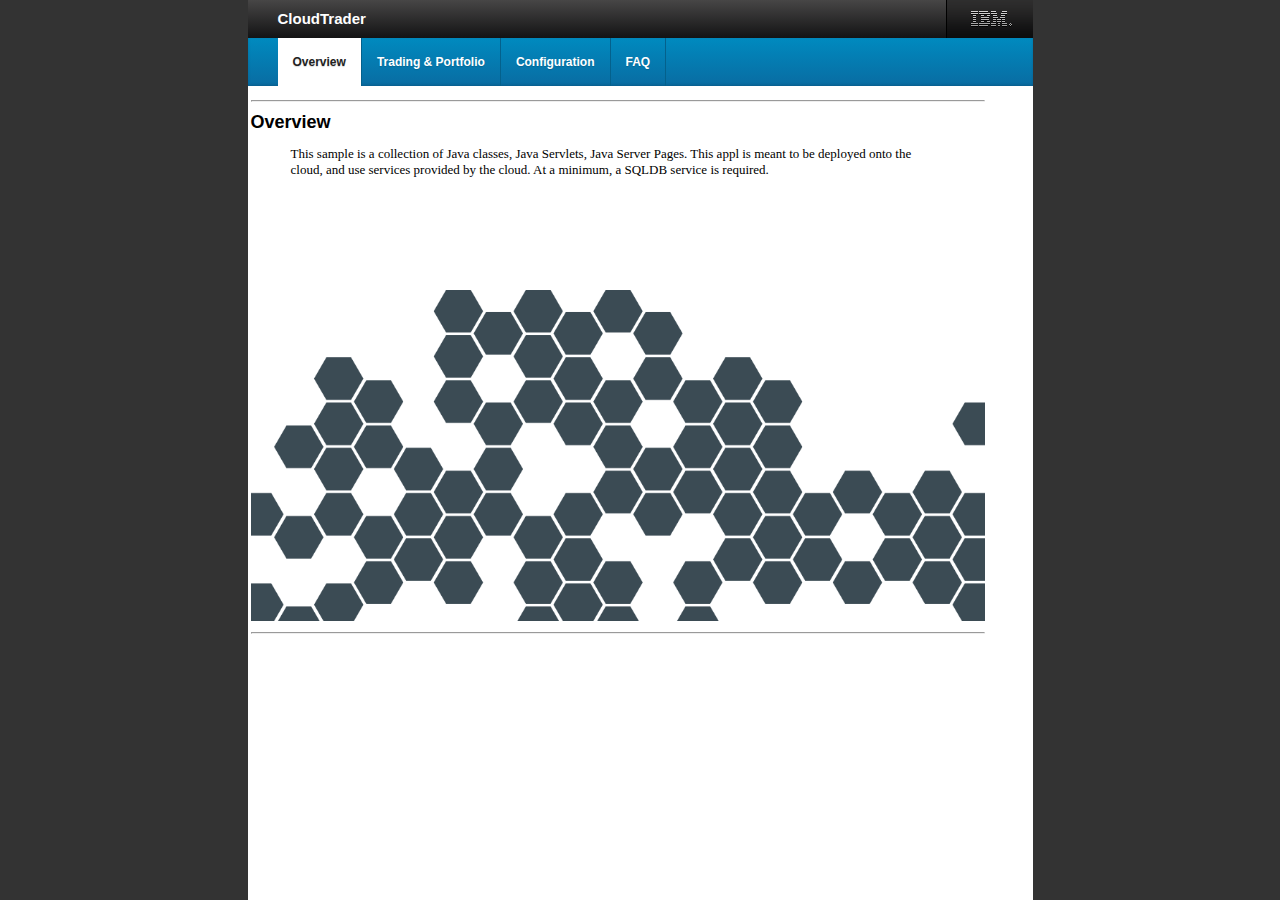
<file: WebContent/index.html>
<!DOCTYPE HTML PUBLIC "-//W3C//DTD HTML 4.0//EN">
<!--
 Licensed to the Apache Software Foundation (ASF) under one or more
  contributor license agreements.  See the NOTICE file distributed with
  this work for additional information regarding copyright ownership.
  The ASF licenses this file to You under the Apache License, Version 2.0
  (the "License"); you may not use this file except in compliance with
  the License.  You may obtain a copy of the License at

      http://www.apache.org/licenses/LICENSE-2.0

  Unless required by applicable law or agreed to in writing, software
  distributed under the License is distributed on an "AS IS" BASIS,
  WITHOUT WARRANTIES OR CONDITIONS OF ANY KIND, either express or implied.
  See the License for the specific language governing permissions and
  limitations under the License.
-->
<HTML>
<HEAD>
<META http-equiv="Content-Style-Type" content="text/css">
<link rel="stylesheet" type="text/css" href="style.css" media="screen" />
<TITLE>CloudTrader</TITLE>
</HEAD>



	<FRAMESET rows="90,*" frameborder="0" framespacing="0" border="0">
		<FRAME src="./header.html" scrolling="NO" name="TradeFrameTop" noresize>
		<FRAME src="./contentHome.html" scrolling="NO" name="TradeMainContent" noresize>

		<NOFRAMES>
		<BODY>
		<P>Need browser which supports frames to see this browser page.</P>
		</BODY>
		</NOFRAMES>
	</FRAMESET>


</HTML>
</file>
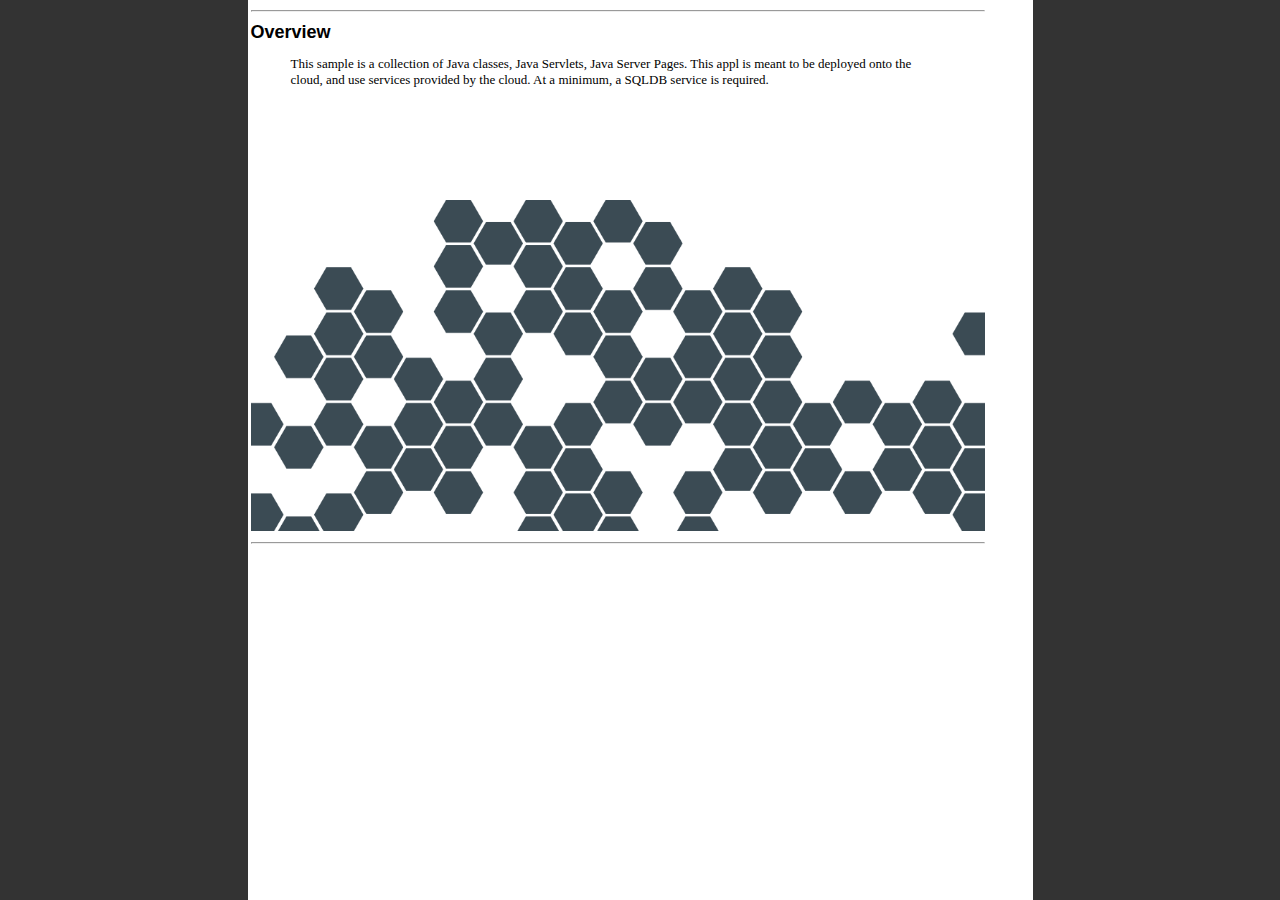
<file: WebContent/contentHome.html>
<!DOCTYPE HTML PUBLIC "-//W3C//DTD HTML 4.0 Transitional//EN">
<!--
 Licensed to the Apache Software Foundation (ASF) under one or more
  contributor license agreements.  See the NOTICE file distributed with
  this work for additional information regarding copyright ownership.
  The ASF licenses this file to You under the Apache License, Version 2.0
  (the "License"); you may not use this file except in compliance with
  the License.  You may obtain a copy of the License at

      http://www.apache.org/licenses/LICENSE-2.0

  Unless required by applicable law or agreed to in writing, software
  distributed under the License is distributed on an "AS IS" BASIS,
  WITHOUT WARRANTIES OR CONDITIONS OF ANY KIND, either express or implied.
  See the License for the specific language governing permissions and
  limitations under the License.
-->
<!-- Sample HTML file -->

<HTML>
<HEAD>
<link rel="stylesheet" type="text/css" href="style.css" media="screen" />

<META http-equiv="Content-Style-Type" content="text/css">
<TITLE>Trade Overview</TITLE>
</HEAD>

<BODY bgcolor="#FFFFFF"  style= "">
<div style=" height:100%; overflow-y: scroll;">
<TABLE width="740" >
	<TR>
		<TD>
		<HR>
		</TD>
	</TR>
	<TR>
		<TD>
		<P align="left"><FONT size="+1"><B>Overview</B></FONT></P>
		<BLOCKQUOTE><FONT face="Times New Roman" size="-1">This
		sample is a collection of Java classes, Java Servlets, Java Server Pages. This appl is meant to be deployed onto the cloud, and use services provided by the cloud. At a minimum, a SQLDB service is required.</FONT></BLOCKQUOTE>
		<P align="center"><IMG src="images/gridx2.png" width="100%"  border="0" alt=""> <BR>
		</TD>
	</TR>
	<TR>
		<TD>
		<HR>
		</TD>
	</TR>
</TABLE>
</div>

</BODY>
</HTML>
</file>
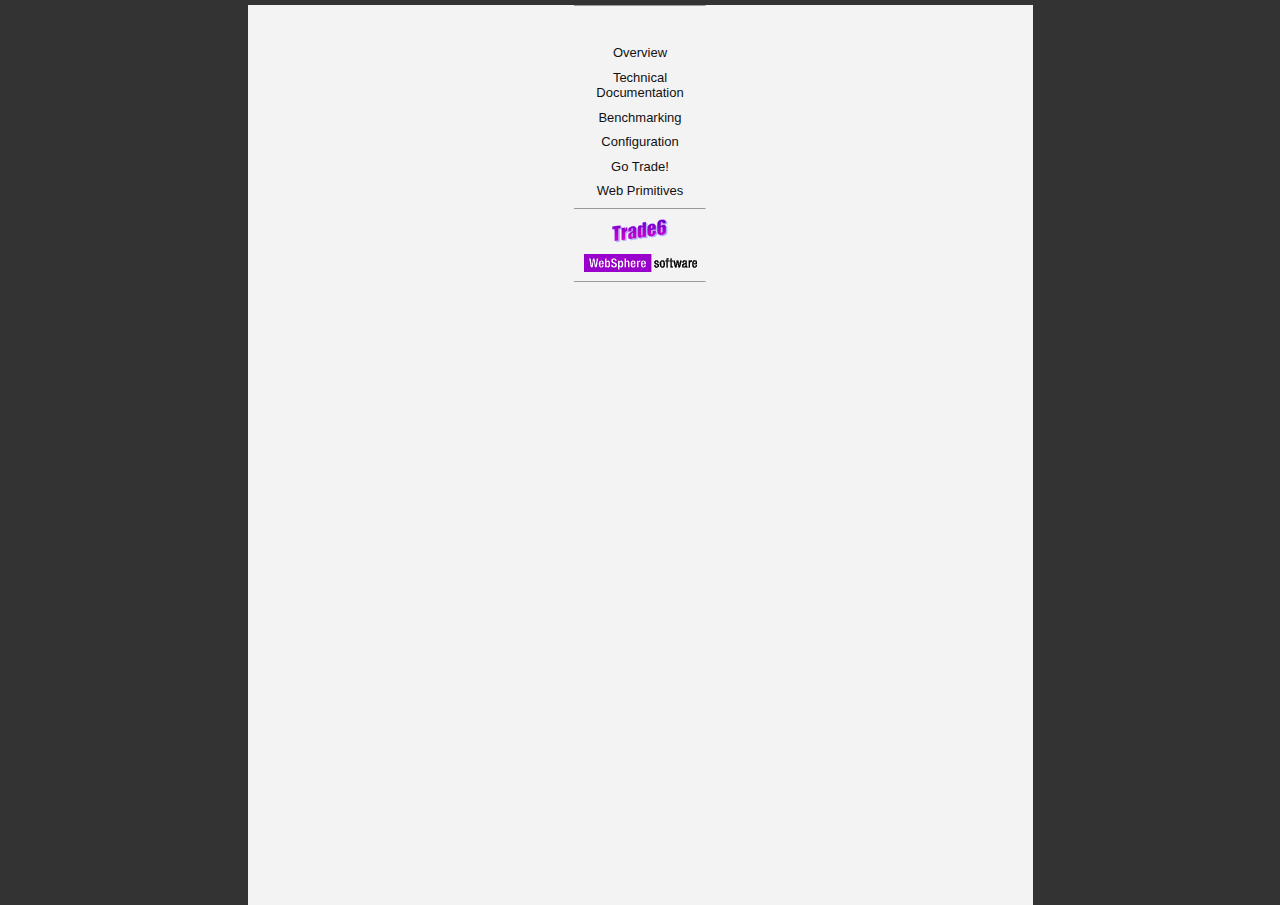
<file: WebContent/leftMenu.html>
<!DOCTYPE HTML PUBLIC "-//W3C//DTD HTML 4.0 Transitional//EN">
<HTML>
<HEAD>
<META name="GENERATOR" content="IBM WebSphere Page Designer V3.5.1 for Windows">
<META http-equiv="Content-Style-Type" content="text/css">
<TITLE>Leftmenu</TITLE>
<BASE target="_self">
<LINK rel="stylesheet" href="style.css" type="text/css" />
</HEAD>
<BODY bgcolor="#f3f3f3" link="#000080" vlink="#000080">
<HR width="130" size="1" align="center">
<P align="center"><FONT size="-1"><A href="contentHome.html" target="TradeFrameMain"><FONT size="2"><BR>
<BR>
Overview</FONT></A></FONT></P>
<P align="center"><FONT size="-1"><A href="docs/documentation.html" target="TradeFrameMain"><FONT size="2">Technical <BR>
Documentation</FONT></A></FONT></P>
<P align="center"><FONT size="-1"><A href="docs/benchmarking.html" target="TradeFrameMain"><FONT size="2">Benchmarking</FONT></A></FONT></P>
<P align="center"><FONT size="2"><A href="configure.jsp" target="TradeFrameMain">Configuration</A></FONT></P>
<P align="center"><FONT size="-1"><A href="app" target="TradeFrameMain"><FONT size="2">Go Trade!</FONT></A></FONT></P>
<P align="center"><FONT size="-1"><A href="web_prmtv.html" target="TradeFrameMain">Web Primitives</A></FONT></P>
<HR width="130" size="1" align="center">
<P align="center"><I><IMG src="images/tradeLogo.gif" border="0" width="56" height="24"><BR>
<BR>
</I><B><IMG src="images/WEBSPHERE_18P_UNIX.GIF" width="113" height="18" border="0"><BR>
</B></P>
<HR width="130" size="1" align="center">
</BODY>
</HTML>
</file>
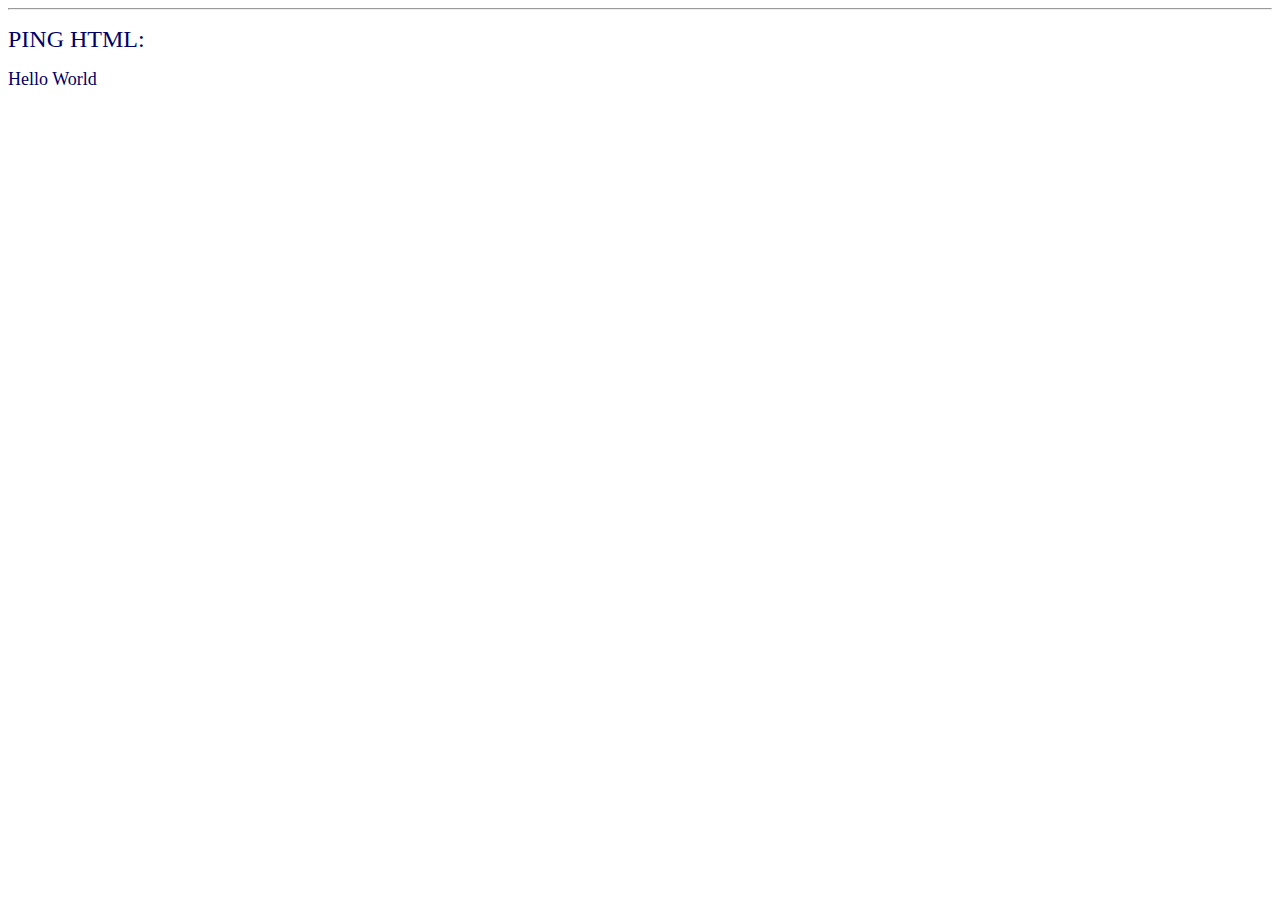
<file: WebContent/PingHtml.html>
<HTML>
<HEAD>
<TITLE>PingHTML.html</TITLE>
</HEAD>
<BODY>
<HR>
<P><FONT size="+2" color="#000066">PING HTML:</FONT></P>
<P><FONT size="+1" color="#000066">Hello World</FONT></P>
</BODY>
</HTML>
</file>
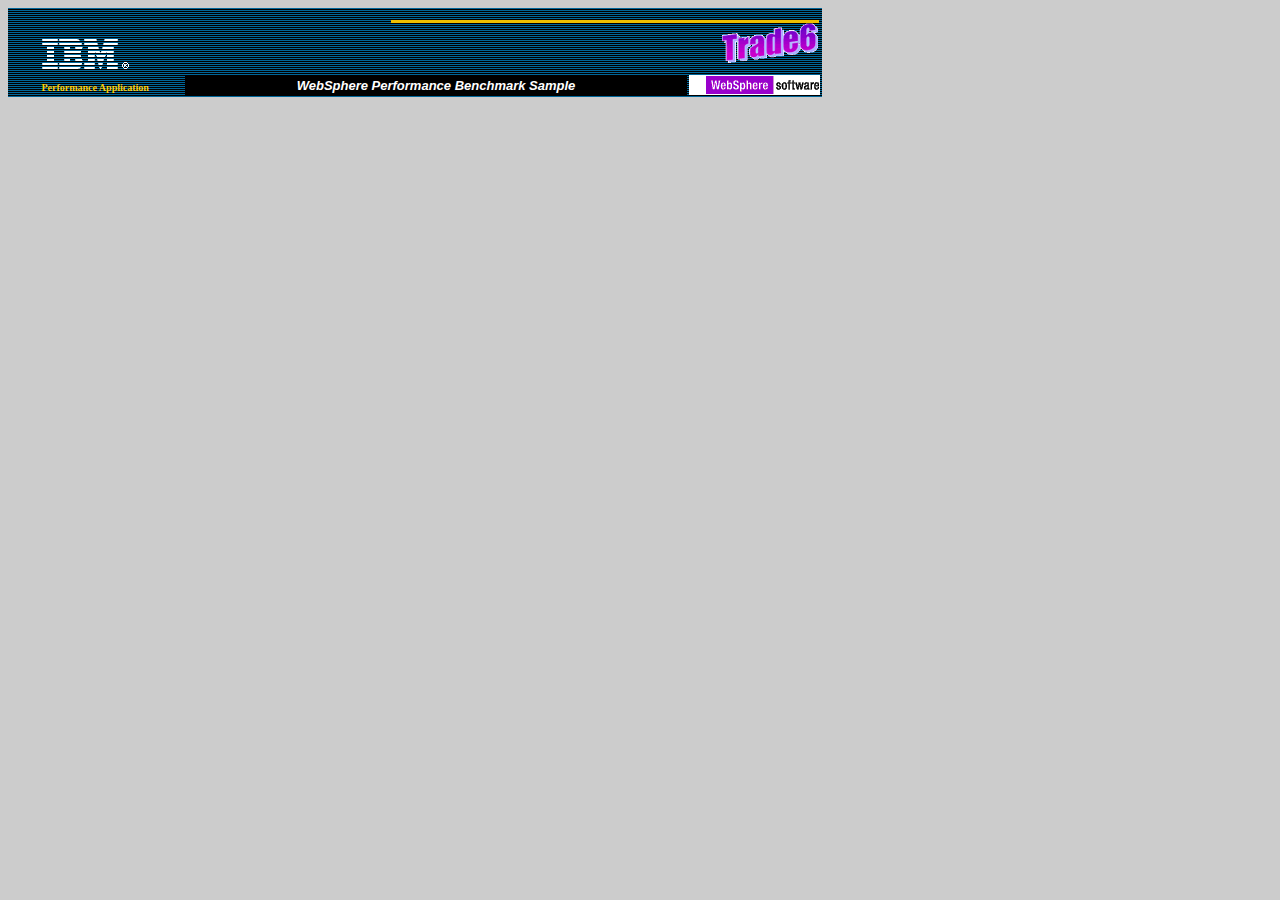
<file: WebContent/topBanner.html>
<!DOCTYPE HTML PUBLIC "-//W3C//DTD HTML 4.0 Transitional//EN">
<html>
<head>
   <meta http-equiv="Content-Type" content="text/html; charset=iso-8859-1">
<META name="GENERATOR" content="IBM WebSphere Page Designer V3.5.1 for Windows">
<META http-equiv="Content-Style-Type" content="text/css">
<BASE target="_self">
<TITLE></TITLE>
</head>
<body bgcolor="#cccccc">
<TABLE width="814" bgcolor="#000000" background="images/IBMBackGround1.gif">
  <TBODY>
    <TR>
            <TD width="130" bgcolor="#000000" background="images/IBMBackGround1.gif" rowspan="2" align="center"><IMG src="images/lanim.gif" width="150" height="47" border="0" vspace="10"><FONT size="-2" color="#FFCC00"><BR>
            &nbsp;<B>Performance Application&nbsp;&nbsp;</B></FONT></TD>
            <TD valign="middle" bgcolor="#0080c0" background="images/IBMBackGround1.gif" colspan="2" align="right" height="63"><IMG src="images/topline.jpg" border="0" height="3" width="428"><BR>
            <IMG src="images/tradeLogo.gif" border="0" width="97" height="41" align="top"></TD>
        </TR>
    <TR>
            <TD align="center" bgcolor="#000000" height="15" width="440"><FONT size="-1"><B><I><FONT face="Arial"><FONT color="#FFFFFF">WebSphere Performance Benchmark Sample</FONT></FONT></I></B></FONT></TD>
            <TD align="right" bgcolor="#ffffff" height="15" width="112"><IMG src="images/WEBSPHERE_18P_UNIX.GIF" width="113" height="18" border="0"></TD>
        </TR>
  </TBODY>
</TABLE>
</body>
</html>
</file>
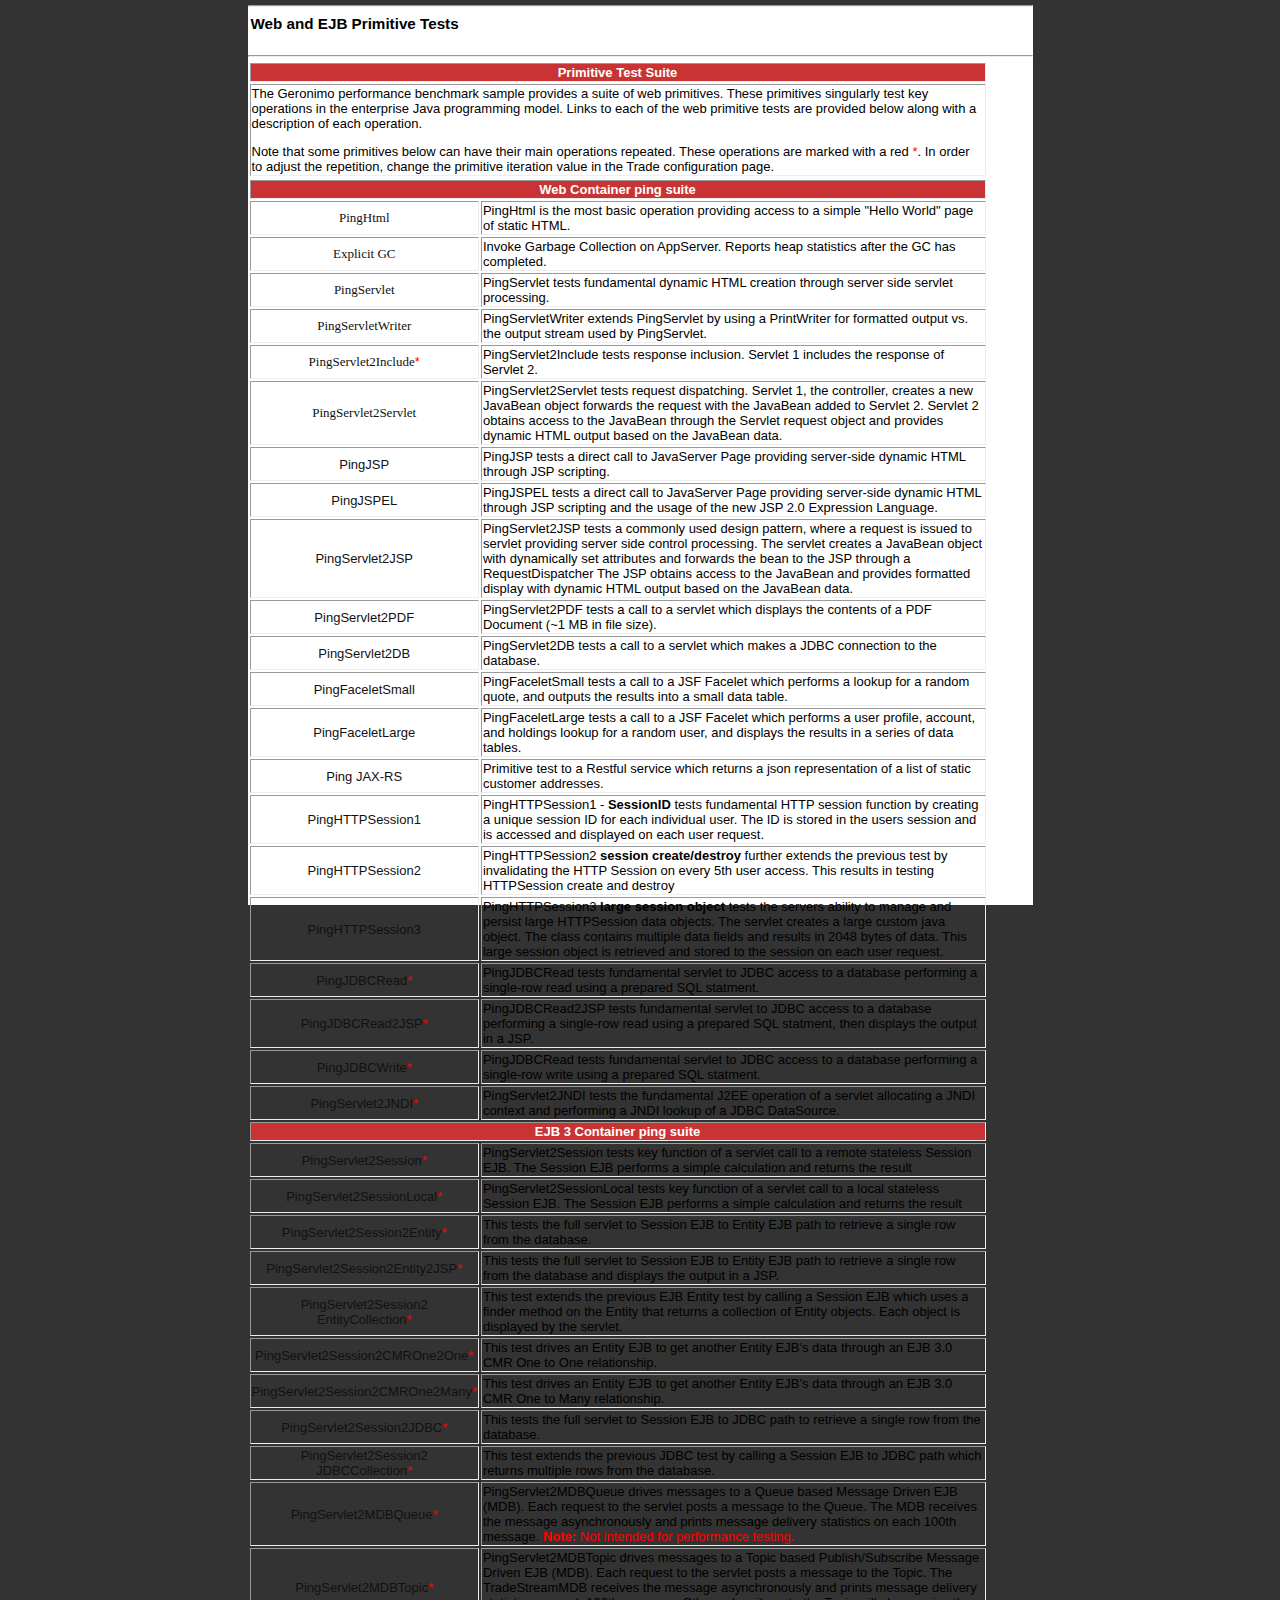
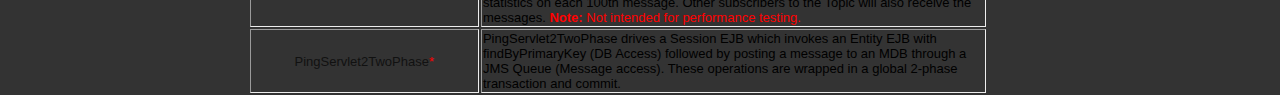
<file: WebContent/web_prmtv.html>
<!DOCTYPE HTML PUBLIC "-//W3C//DTD HTML 4.0 Transitional//EN">
<!--
  Licensed to the Apache Software Foundation (ASF) under one or more
  contributor license agreements.  See the NOTICE file distributed with
  this work for additional information regarding copyright ownership.
  The ASF licenses this file to You under the Apache License, Version 2.0
  (the "License"); you may not use this file except in compliance with
  the License.  You may obtain a copy of the License at

      http://www.apache.org/licenses/LICENSE-2.0

  Unless required by applicable law or agreed to in writing, software
  distributed under the License is distributed on an "AS IS" BASIS,
  WITHOUT WARRANTIES OR CONDITIONS OF ANY KIND, either express or implied.
  See the License for the specific language governing permissions and
  limitations under the License.
-->

<HTML>
<HEAD>
<META http-equiv="Content-Style-Type" content="text/css">
    <link rel="stylesheet" type="text/css" href="style.css" media="screen" />
<TITLE>Web Primitives</TITLE>
</HEAD>

<BODY bgcolor="#FFFFFF" link="#000099" vlink="#000099">
<HR>
<TABLE width="740">
	<TBODY>
		<TR>
			<TD>
			<H3>Web and EJB Primitive Tests</H3>
			</TD>
			<TD align="right"></TD>
		</TR>
	</TBODY>
</TABLE>
<HR>


<TABLE border="1" width="740">
	<TBODY>
		<TR>
			<TD colspan="1" bgcolor="#c93333" align="center"><B><FONT
				color="#FFFFFF">Primitive Test Suite</FONT></B></td>
		</TR>
		<TR>
		    <TD>
			<P>The Geronimo performance benchmark sample provides
			a suite of web primitives. These primitives singularly test key
			operations in the enterprise Java programming model. Links to each of
			the web primitive tests are provided below along with a description
			of each operation.</P>
			<P>Note that some primitives below can have their main operations
			repeated. These operations are marked with a red 
			<FONT COLOR="#FF0000">*</FONT>. In order to adjust the repetition, change
			the primitive iteration value in the Trade configuration page.<FONT></FONT></P>
			</TD>
		</TR>
	</TBODY>
</TABLE>

<TABLE border="1" width="740">
	<TBODY>
		<TR>
			<TD colspan="2" bgcolor="#c93333" align="center"><B><FONT
				color="#FFFFFF">Web Container ping suite</FONT></B></TD>
		</TR>
		<TR>
			<TD align="center"><FONT size="-1"><A href="PingHtml.html"><FONT
				face="Times New Roman">PingHtml</FONT></A></FONT></TD>
			<TD><FONT size="-1">PingHtml is the most basic operation providing
			access to a simple &quot;Hello World&quot; page of static HTML.</FONT></TD>
		</TR>
		<TR>
			<TD align="center"><FONT size="-1"><A href="servlet/ExplicitGC"
				target="_self"><FONT face="Times New Roman">Explicit GC</FONT></A></FONT></TD>
			<TD><FONT size="-1">Invoke Garbage Collection on AppServer. Reports
			heap statistics after the GC has completed.</FONT></TD>
		</TR>
		<TR>
			<TD align="center"><FONT size="-1"><A href="servlet/PingServlet"
				target="_self"><FONT face="Times New Roman">PingServlet</FONT></A></FONT></TD>
			<TD><FONT size="-1">PingServlet tests fundamental dynamic HTML
			creation through server side servlet processing.</FONT></TD>
		</TR>
		<TR>
			<TD align="center"><FONT size="-1"><A
				href="servlet/PingServletWriter" target="_self"><FONT
				face="Times New Roman">PingServletWriter</FONT></A> </FONT></TD>
			<TD><FONT size="-1">PingServletWriter extends PingServlet by using a
			PrintWriter for formatted output vs. the output stream used by
			PingServlet.</FONT></TD>
		</TR>
		<TR>
			<TD align="center"><FONT size="-1"><A
				href="servlet/PingServlet2Include" target="_self"><FONT
				face="Times New Roman">PingServlet2Include</FONT></A></FONT><FONT
				COLOR="#FF0000">*</FONT></TD>
			<TD><FONT size="-1">PingServlet2Include tests response inclusion.
			Servlet 1 includes the response of Servlet 2.</FONT></TD>
		</TR>
		<TR>
			<TD align="center"><FONT size="-1"><A
				href="servlet/PingServlet2Servlet" target="_self"><FONT
				face="Times New Roman">PingServlet2Servlet</FONT></A></FONT></TD>
			<TD><FONT size="-1">PingServlet2Servlet tests request dispatching.
			Servlet 1, the controller, creates a new JavaBean object forwards the
			request with the JavaBean added to Servlet 2. Servlet 2 obtains
			access to the JavaBean through the Servlet request object and
			provides dynamic HTML output based on the JavaBean data.</FONT></TD>
		</TR>
		<TR>
			<TD align="center"><FONT size="-1"><A href="PingJsp.jsp">PingJSP</A></FONT></TD>
			<TD><FONT size="-1">PingJSP tests a direct call to JavaServer Page
			providing server-side dynamic HTML through JSP scripting.</FONT></TD>
		</TR>
		<TR>
			<TD align="center"><FONT size="-1"><A href="PingJspEL.jsp">PingJSPEL</A></FONT></TD>
			<TD><FONT size="-1">PingJSPEL tests a direct call to JavaServer Page
			providing server-side dynamic HTML through JSP scripting and the
			usage of the new JSP 2.0 Expression Language.</FONT></TD>
		</TR>
		<TR>
			<TD align="center"><FONT size="-1"><A href="servlet/PingServlet2Jsp">PingServlet2JSP</A></FONT></TD>
			<TD><FONT size="-1">PingServlet2JSP tests a commonly used design
			pattern, where a request is issued to servlet providing server side
			control processing. The servlet creates a JavaBean object with
			dynamically set attributes and forwards the bean to the JSP through a
			RequestDispatcher The JSP obtains access to the JavaBean and provides
			formatted display with dynamic HTML output based on the JavaBean
			data.</FONT></TD>
		</TR>
		<TR>
			<TD align="center"><FONT size="-1"><A href="servlet/PingServlet2PDF">PingServlet2PDF</A></FONT></TD>
			<TD><FONT size="-1">PingServlet2PDF tests a call to a servlet which
			displays the contents of a PDF Document (~1 MB in file size).</FONT></TD>
		</TR>
		<TR>
			<TD align="center"><FONT size="-1"><A href="servlet/PingServlet2DB">PingServlet2DB</A></FONT></TD>
			<TD><FONT size="-1">PingServlet2DB tests a call to a servlet which
			makes a JDBC connection to the database.</FONT></TD>
		</TR>
		<TR>
			<TD align="center"><FONT size="-1"><A href="PingFaceletSmall.jsf">PingFaceletSmall</A></FONT></TD>
			<TD><FONT size="-1">PingFaceletSmall tests a call to a JSF Facelet which performs a lookup for a 
			random quote, and outputs the results into a small data table.</FONT></TD>
		</TR>
		<TR>
			<TD align="center"><FONT size="-1"><A href="PingFaceletLarge.jsf">PingFaceletLarge</A></FONT></TD>
			<TD><FONT size="-1">PingFaceletLarge tests a call to a JSF Facelet which performs a user profile, account, 
			and holdings lookup for a random user, and displays the results in a series of data tables.</FONT></TD>
		</TR>
		<TR>
			<TD align="center"><FONT size="-1"><A href="/rest/addresses">Ping JAX-RS</A></FONT></TD>
			<TD><FONT size="-1">Primitive test to a Restful service which returns a json representation of
			a list of static customer addresses. </FONT></TD>
		</TR>
		<TR>
			<TD align="center"><FONT size="-1"><A href="servlet/PingSession1">PingHTTPSession1</A></FONT>
			</TD>
			<TD><FONT size="-1">PingHTTPSession1 - <B>SessionID</B> tests
			fundamental HTTP session function by creating a unique session ID for
			each individual user. The ID is stored in the users session and is
			accessed and displayed on each user request.</FONT></TD>
		</TR>
		<TR>
			<TD align="center"><FONT size="-1"><A href="servlet/PingSession2">PingHTTPSession2</A></FONT></TD>
			<TD><FONT size="-1">PingHTTPSession2 <B>session create/destroy </B>further
			extends the previous test by invalidating the HTTP Session on every
			5th user access. This results in testing HTTPSession create and
			destroy</FONT></TD>
		</TR>
		<TR>
			<TD align="center"><A href="servlet/PingSession3"><FONT size="-1">PingHTTPSession3</FONT></A></TD>
			<TD><FONT size="-1">PingHTTPSession3 <B>large session object </B>tests
			the servers ability to manage and persist large HTTPSession data
			objects. The servlet creates a large custom java object. The class
			contains multiple data fields and results in 2048 bytes of data. This
			large session object is retrieved and stored to the session on each
			user request.</FONT></TD>
		</TR>
		<TR>
			<TD align="center"><A href="servlet/PingJDBCRead"><FONT size="-1">PingJDBCRead</FONT></A><FONT
				COLOR="#FF0000">*</FONT></TD>
			<TD><FONT size="-1">PingJDBCRead tests fundamental servlet to JDBC
			access to a database performing a single-row read using a prepared
			SQL statment.</FONT></TD>
		</TR>
		<TR>
			<TD align="center"><A href="servlet/PingJDBCRead2JSP"><FONT size="-1">PingJDBCRead2JSP</FONT></A><FONT
				COLOR="#FF0000">*</FONT></TD>
			<TD><FONT size="-1">PingJDBCRead2JSP tests fundamental servlet to JDBC 
			access to a database performing a single-row read using a prepared
			SQL statment, then displays the output in a JSP.</FONT></TD>
		</TR>
		<TR>
			<TD align="center"><A href="servlet/PingJDBCWrite"><FONT size="-1">PingJDBCWrite</FONT></A><FONT
				COLOR="#FF0000">*</FONT></TD>
			<TD><FONT size="-1">PingJDBCRead tests fundamental servlet to JDBC
			access to a database performing a single-row write using a prepared
			SQL statment.</FONT></TD>
		</TR>
		<TR>
			<TD align="center"><A href="servlet/PingServlet2JNDI"><FONT size="-1">PingServlet2JNDI</FONT></A><FONT
				COLOR="#FF0000">*</FONT></TD>
			<TD><FONT size="-1">PingServlet2JNDI tests the fundamental J2EE
			operation of a servlet allocating a JNDI context and performing a
			JNDI lookup of a JDBC DataSource.</FONT></TD>
		</TR>
		<TR>
			<TD colspan="2" bgcolor="#c93333" align="center"><B><FONT
				color="#FFFFFF">EJB 3 Container ping suite</FONT></B></TD>
		</TR>

		<TR>
			<TD align="center"><A href="ejb3/PingServlet2Session"><FONT
				size="-1">PingServlet2Session</FONT></A><FONT COLOR="#FF0000">*</FONT></TD>
			<TD><FONT size="-1">PingServlet2Session tests key function of a
			servlet call to a remote stateless Session EJB. The Session EJB performs a
			simple calculation and returns the result</FONT></TD>
		</TR>
		<TR>
			<TD align="center"><A href="ejb3/PingServlet2SessionLocal"><FONT
				size="-1">PingServlet2SessionLocal</FONT></A><FONT COLOR="#FF0000">*</FONT></TD>
			<TD><FONT size="-1">PingServlet2SessionLocal tests key function of a
			servlet call to a local stateless Session EJB. The Session EJB performs a
			simple calculation and returns the result</FONT></TD>
		</TR>
		<!--<TR>
			<TD align="center"><A href="ejb3/PingServlet2Entity"><FONT
				size="-1">PingServlet2Entity</FONT></A><FONT COLOR="#FF0000">*</FONT><BR></TD>
			<TD><FONT size="-1">PingServlet2Entity tests key function of a
			servlet call to an EJB 3.0 Container Managed Entity. In this test the
			EJB entity represents a single row in the database table.</FONT></TD>
		</TR>-->
		<TR>
			<TD align="center"><A href="ejb3/PingServlet2Session2Entity"><FONT
				size="-1">PingServlet2Session2Entity</FONT></A><FONT COLOR="#FF0000">*</FONT></TD>
			<TD><FONT size="-1">This tests the full servlet to Session EJB to
			Entity EJB path to retrieve a single row from the database.</FONT></TD>
		</TR>
		<TR>
			<TD align="center"><A href="ejb3/PingServlet2Session2Entity2JSP"><FONT
				size="-1">PingServlet2Session2Entity2JSP</FONT></A><FONT COLOR="#FF0000">*</FONT></TD>
			<TD><FONT size="-1">This tests the full servlet to Session EJB to
			Entity EJB path to retrieve a single row from the database and
			displays the output in a JSP.</FONT></TD>
		</TR>
		<TR>
			<TD align="center"><A
				href="ejb3/PingServlet2Session2EntityCollection"><FONT size="-1">PingServlet2Session2<BR>
			EntityCollection</FONT></A><FONT COLOR="#FF0000">*</FONT></TD>
			<TD><FONT size="-1">This test extends the previous EJB Entity test by
			calling a Session EJB which uses a finder method on the Entity that
			returns a collection of Entity objects. Each object is displayed by
			the servlet.</FONT></TD>
		</TR>
		<TR>
			<TD align="center"><A href="ejb3/PingServlet2Session2CMROne2One"><FONT
				size="-1">PingServlet2Session2CMROne2One</FONT></A><FONT
				COLOR="#FF0000">*</FONT></TD>
			<TD><FONT size="-1">This test drives an Entity EJB to get another
			Entity EJB's data through an EJB 3.0 CMR One to One relationship.</FONT></TD>
		</TR>
		<TR>
			<TD align="center"><A href="ejb3/PingServlet2Session2CMROne2Many"><FONT
				size="-1">PingServlet2Session2CMROne2Many</FONT></A><FONT
				COLOR="#FF0000">*</FONT></TD>
			<TD><FONT size="-1">This test drives an Entity EJB to get another
			Entity EJB's data through an EJB 3.0 CMR One to Many relationship.</FONT></TD>
		</TR>
		<TR>
			<TD align="center"><A href="ejb3/PingServlet2Session2JDBC"><FONT
				size="-1">PingServlet2Session2JDBC</FONT></A><FONT COLOR="#FF0000">*</FONT></TD>
			<TD><FONT size="-1">This tests the full servlet to Session EJB to
			JDBC path to retrieve a single row from the database.</FONT></TD>
		</TR>
		<TR>
			<TD align="center"><A
				href="ejb3/PingServlet2Session2JDBCCollection"><FONT size="-1">PingServlet2Session2<BR>
			JDBCCollection</FONT></A><FONT COLOR="#FF0000">*</FONT></TD>
			<TD><FONT size="-1">This test extends the previous JDBC test by
			calling a Session EJB to JDBC path which returns multiple rows
			from the database.</FONT></TD>
		</TR>
		<TR>
			<TD align="center"><A href="ejb3/PingServlet2MDBQueue"><FONT
				size="-1">PingServlet2MDBQueue</FONT></A><FONT COLOR="#FF0000">*</FONT></TD>
			<TD><FONT size="-1">PingServlet2MDBQueue drives messages to a Queue
			based Message Driven EJB (MDB). Each request to the servlet posts a
			message to the Queue. The MDB receives the message asynchronously and
			prints message delivery statistics on each 100th message. <FONT color="red">
			<B>Note:</B> Not intended for performance testing.</FONT></FONT></TD>
		</TR>
		<TR>
			<TD align="center"><A href="ejb3/PingServlet2MDBTopic"><FONT
				size="-1">PingServlet2MDBTopic</FONT></A><FONT COLOR="#FF0000">*</FONT></TD>
			<TD><FONT size="-1">PingServlet2MDBTopic drives messages to a Topic
			based Publish/Subscribe Message Driven EJB (MDB). Each request to the
			servlet posts a message to the Topic. The TradeStreamMDB receives the
			message asynchronously and prints message delivery statistics on each
			100th message. Other subscribers to the Topic will also receive the
			messages. <FONT color="red"><B>Note:</B> Not intended for performance 
			testing.</FONT></FONT></TD>
		</TR>
		<TR>
			<TD align="center"><A href="ejb3/PingServlet2TwoPhase"><FONT
				size="-1">PingServlet2TwoPhase</FONT></A><FONT COLOR="#FF0000">*</FONT></TD>
			<TD><FONT size="-1">PingServlet2TwoPhase drives a Session EJB which
			invokes an Entity EJB with findByPrimaryKey (DB Access) followed by
			posting a message to an MDB through a JMS Queue (Message access).
			These operations are wrapped in a global 2-phase transaction and
			commit.</FONT></TD>
		</TR>
	</TBODY>
</TABLE>
</BODY>
</HTML>
</file>
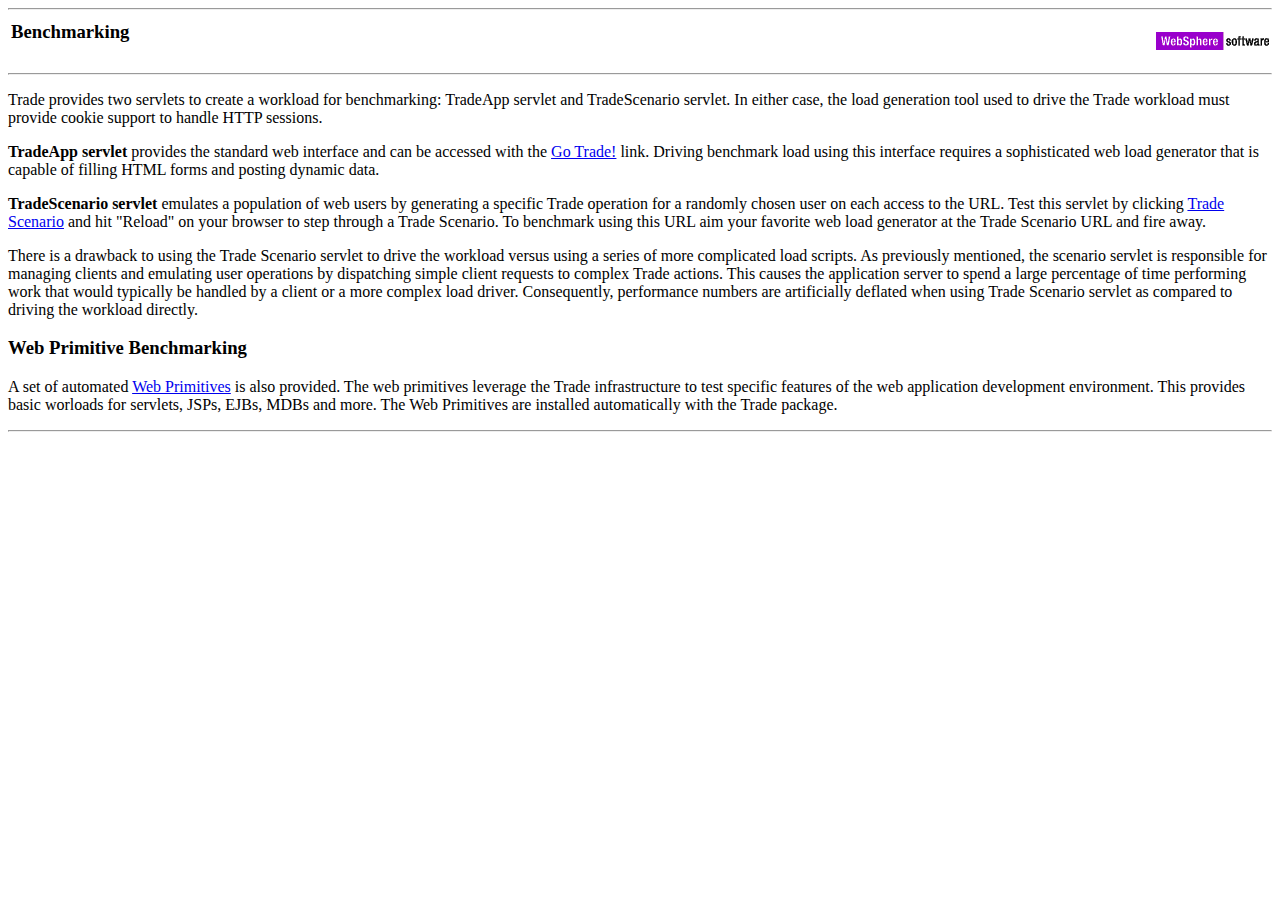
<file: WebContent/docs/benchmarking.html>
<!DOCTYPE HTML PUBLIC "-//W3C//DTD HTML 4.0 Transitional//EN"><!-- Sample HTML file -->

<HTML>
<HEAD>
<META name="GENERATOR" content="IBM WebSphere Page Designer V3.5.1 for Windows">
<META http-equiv="Content-Style-Type" content="text/css">
<TITLE>Benchmarking Details</TITLE>
</HEAD>

<BODY BGCOLOR="#FFFFFF">
<HR>
<TABLE width="100%">
  <TBODY>
    <TR>
      <TD>
      <H3><FONT face="Times New Roman">Benchmarking</FONT></H3>
      </TD>
      <TD align="right"><IMG src="../images/WEBSPHERE_18P_UNIX.GIF" width="113" height="18" border="0"></TD>
    </TR>
  </TBODY>
</TABLE>
<HR>
<P>Trade  provides two servlets to create a workload for benchmarking: TradeApp servlet and TradeScenario servlet. 
In either case, the load generation tool used to drive the Trade workload must provide cookie support to handle
HTTP sessions.</P>
<P><B>TradeApp servlet</B> provides the standard web interface and
can be accessed with the <A href="/trade/welcome.jsp">Go Trade!</A> link. Driving benchmark load using this
interface requires a sophisticated web load
generator that is capable of filling HTML
forms and posting dynamic data.</P>
<P><B>TradeScenario servlet</B> emulates a population of web users by generating
a specific Trade operation for a randomly
chosen user on each access to the URL. Test
this servlet by clicking <A href="/trade/scenario">Trade Scenario</A> and hit &quot;Reload&quot; on your browser to step through a Trade Scenario.
To benchmark using this URL aim your favorite web load generator at the
Trade Scenario URL and fire away.</P>
<P>There is a drawback to using the Trade Scenario
servlet to drive the workload versus using a series of more complicated
load scripts. As previously mentioned, the scenario
servlet is responsible for managing clients and emulating user
operations by dispatching simple client requests to complex Trade
actions. This causes the application server to spend a large percentage 
of time performing work that would typically be handled by a client or 
a more complex load driver. Consequently, performance numbers are 
artificially deflated when using Trade Scenario servlet as compared to 
driving the  workload directly.</P>


<H3><FONT face="Times New Roman">Web Primitive Benchmarking</FONT></H3>
<P>A set of automated <A href="/trade/web_prmtv.html">Web Primitives</A> is also provided. The web primitives leverage the Trade infrastructure to test specific features of the web application development environment. This provides basic worloads for servlets, JSPs, EJBs, MDBs and more. The Web Primitives are installed automatically with the Trade package. <BR>
</P>
<HR>
</BODY>
</HTML>
</file>
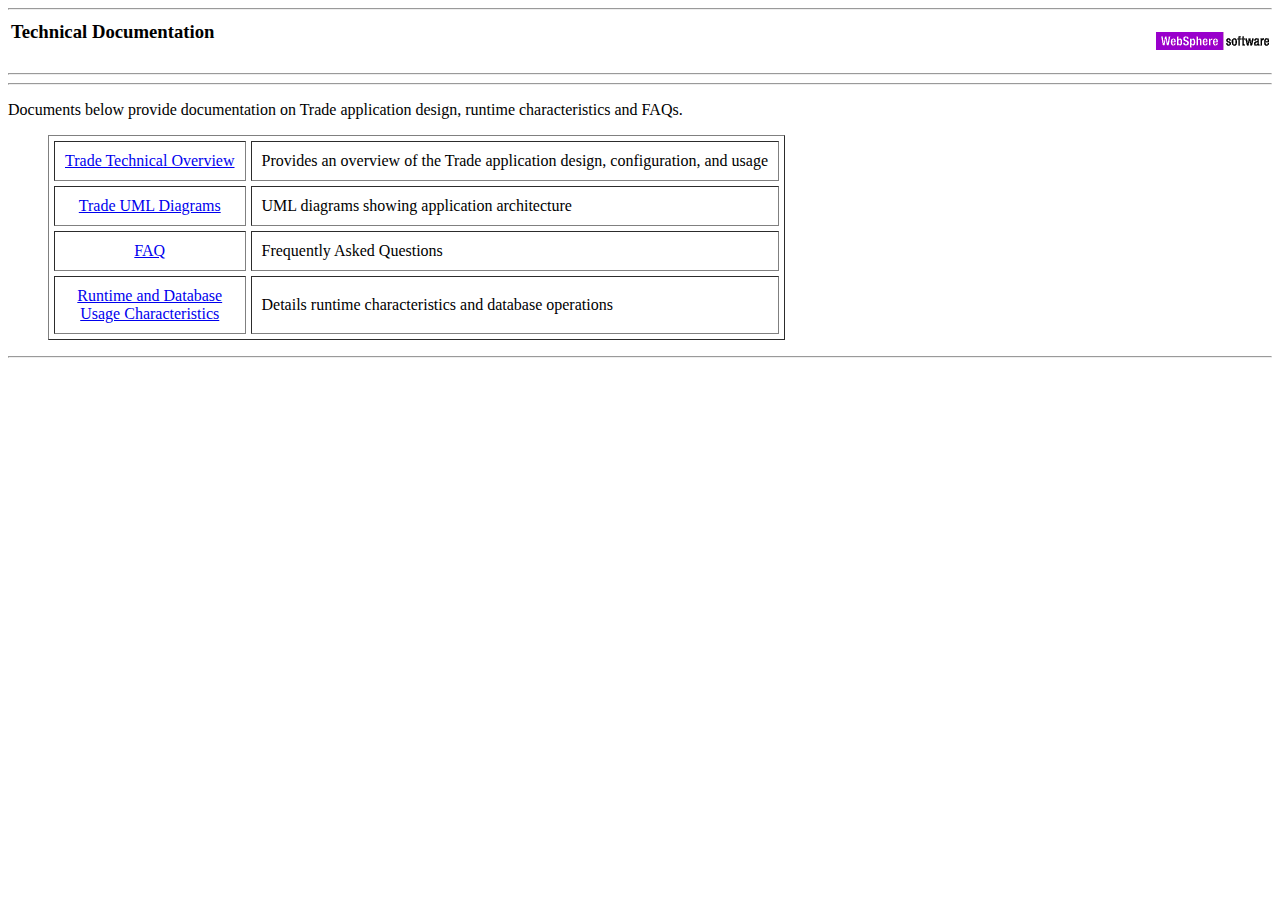
<file: WebContent/docs/documentation.html>
<!DOCTYPE HTML PUBLIC "-//W3C//DTD HTML 4.0 Transitional//EN"><!-- Sample HTML file -->

<HTML>
<HEAD>

<META name="GENERATOR" content="IBM WebSphere Page Designer V3.5.1 for Windows">
<META http-equiv="Content-Style-Type" content="text/css"><TITLE>Technical Documentation</TITLE>
</HEAD>

<BODY BGCOLOR="#FFFFFF">
<HR>
<TABLE width="100%">
  <TBODY>
    <TR>
      <TD>
      <H3><FONT face="Times New Roman">Technical Documentation</FONT></H3>
      </TD>
      <TD align="right"><IMG border="0" src="../images/WEBSPHERE_18P_UNIX.GIF"></TD>
    </TR>
  </TBODY>
</TABLE>
<HR>
<HR>
<P>Documents below provide documentation on Trade application design, runtime
characteristics and FAQs.</P>
<BLOCKQUOTE>
<TABLE border="1" cellpadding="10" cellspacing="5">
  <TBODY>
    <TR>
      <TD align="center"><A href="tradeTech.pdf">Trade Technical Overview</A></TD>
      <TD><FONT face="Times New Roman">Provides an overview of the Trade application design, configuration, and usage</FONT></TD>
    </TR>
    <TR>
      <TD align="center"><A href="tradeUML.pdf">Trade UML Diagrams</A></TD>
      <TD><FONT face="Times New Roman">UML diagrams showing application architecture</FONT></TD>
    </TR>
    <TR>
      <TD align="center"><A href="tradeFAQ.html">FAQ</A></TD>
      <TD>Frequently Asked Questions</TD>
    </TR>
    <TR>
      <TD align="center"><A href="rtCharacterisitics.html">Runtime and Database <BR>
      Usage Characteristics</A></TD>
      <TD>Details runtime characteristics and database operations</TD>
    </TR>
    
  </TBODY>
</TABLE>
</BLOCKQUOTE>
<HR>
</BODY>
</HTML>
</file>
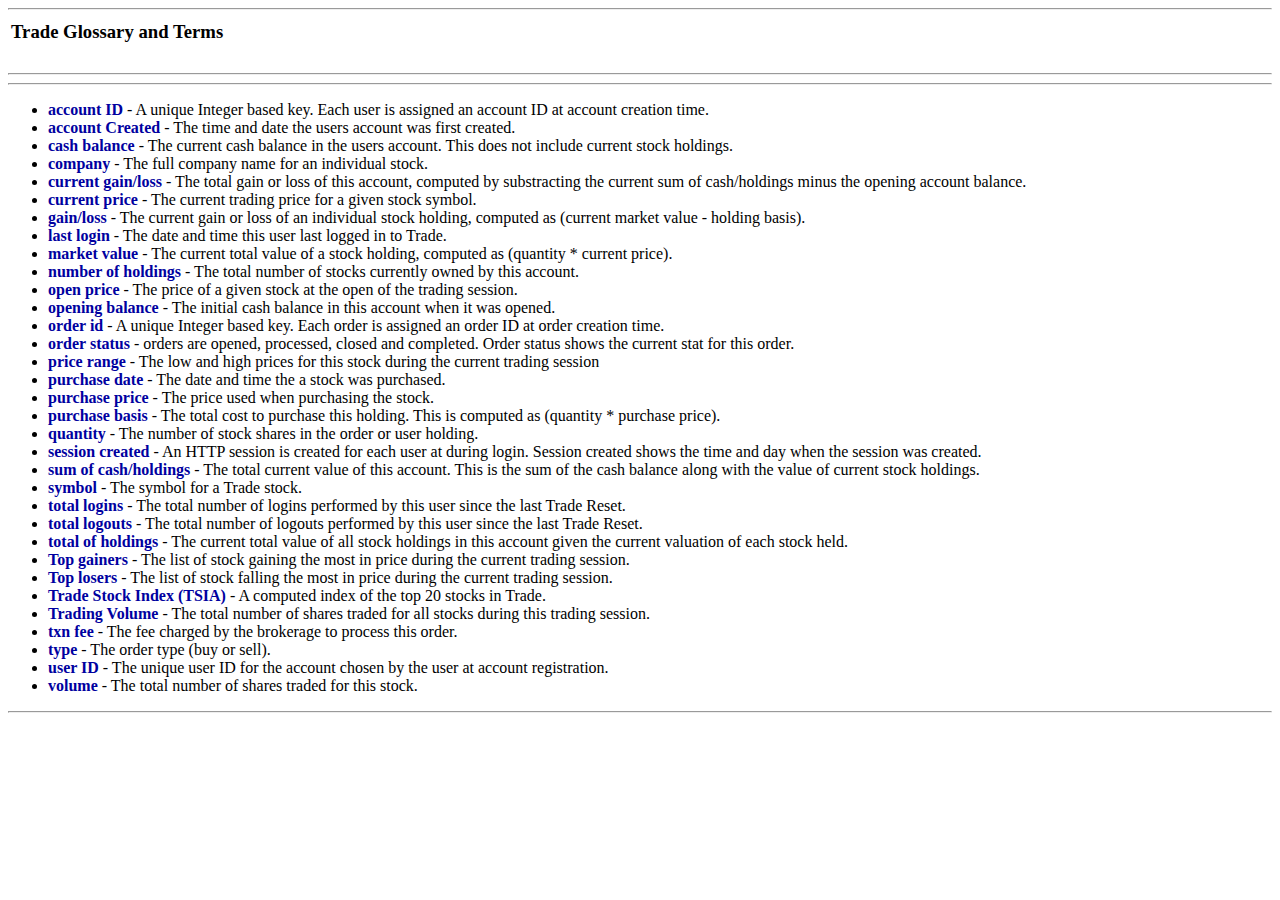
<file: WebContent/docs/glossary.html>
<!DOCTYPE HTML PUBLIC "-//W3C//DTD HTML 4.0 Transitional//EN"><!-- Sample HTML file -->

<HTML>
<HEAD>

<META name="GENERATOR" content="IBM WebSphere Page Designer V3.5.1 for Windows">
<META http-equiv="Content-Style-Type" content="text/css"><TITLE>Technical Documentation</TITLE>
</HEAD>

<BODY BGCOLOR="#FFFFFF">
<HR>
<TABLE width="100%">
  <TBODY>
    <TR>
      <TD>
      <H3><FONT face="Times New Roman">Trade Glossary and Terms</FONT></H3>
      </TD>
      <TD align="right"></TD>
    </TR>
  </TBODY>
</TABLE>
<HR>
<HR>
<UL>
	<LI><B><FONT color="#0000a0">account ID</FONT></B> - A unique Integer based key. Each user is assigned an account ID at account creation time.<BR></LI>
	<LI><B><FONT color="#0000a0">account Created</FONT></B> - The time and date the users account was first created.<BR></LI>
	<LI><B><FONT color="#0000a0">cash balance</FONT></B> - The current cash balance in the users account. This does not include current stock holdings.<BR></LI>
	<LI><B><FONT color="#0000a0">company</FONT></B> - The full company name for an individual stock.<BR>
	</LI>
	<LI><B><FONT color="#0000a0">current gain/loss</FONT></B> - The total gain or loss of this account, computed by substracting the current sum of cash/holdings minus the opening account balance.<BR></LI>
	<LI><B><FONT color="#0000a0">current price</FONT></B> - The current trading price for a given stock symbol.<BR>
	</LI>
	
	<LI><B><FONT color="#0000a0">gain/loss</FONT></B> - The current gain or loss of an individual stock holding, computed as (current market value - holding basis).<BR>
	</LI>
	<LI><B><FONT color="#0000a0">last login</FONT></B> - The date and time this user last logged in to Trade.<BR></LI>
	<LI><B><FONT color="#0000a0">market value</FONT></B> - The current total value of a stock holding, computed as (quantity * current price).<BR>
	</LI>
	
	
	<LI><B><FONT color="#0000a0">number of holdings</FONT></B> - The total number of stocks currently owned by this account.<BR></LI>
	<LI><B><FONT color="#0000a0">open price</FONT></B> - The price of a given stock at the open of the trading session.<BR>
	</LI>
	<LI><B><FONT color="#0000a0">opening balance</FONT></B> - The initial cash balance in this account when it was opened.<BR></LI>
	<LI><B><FONT color="#0000a0">order id</FONT></B> - A unique Integer based key. Each order is assigned an order ID at order creation time.<BR></LI>
	<LI><B><FONT color="#0000a0">order status</FONT></B> - orders are opened, processed, closed and completed. Order status shows the current stat for this order.<BR></LI>
	<LI><B><FONT color="#0000a0">price range</FONT></B> - The low and high prices for this stock during the current trading session<BR>
	</LI>
	<LI><B><FONT color="#0000a0">purchase date</FONT></B> - The date and time the a stock was purchased.<BR></LI>
	<LI><B><FONT color="#0000a0">purchase price</FONT></B> - The price used when purchasing the stock.<BR></LI>
	<LI><B><FONT color="#0000a0">purchase basis</FONT></B> - The total cost to purchase this holding. This is computed as (quantity * purchase price).<BR>
	</LI>
	
	<LI><B><FONT color="#0000a0">quantity</FONT></B> - The number of stock shares in the order or user holding.<BR>
	</LI>
	
	<LI><B><FONT color="#0000a0">session created</FONT></B> - An HTTP session is created for each user at during login. Session created shows the time and day when the session was created.<BR></LI>
	<LI><B><FONT color="#0000a0">sum of cash/holdings</FONT></B> - The total current value of this account. This is the sum of the cash balance along with the value of current stock holdings.<BR></LI>
	<LI><B><FONT color="#0000a0">symbol</FONT></B> - The symbol for a Trade stock.<BR>
	</LI>
	<LI><B><FONT color="#0000a0">total logins</FONT></B> - The total number of logins performed by this user since the last Trade Reset.<BR></LI>
	<LI><B><FONT color="#0000a0">total logouts</FONT></B> - The total number of logouts performed by this user since the last Trade Reset.<BR>
	</LI>
	
	<LI><B><FONT color="#0000a0">total of holdings</FONT></B> - The current total value of all stock holdings in this account given the current valuation of each stock held.<BR></LI>
	<LI><B><FONT color="#0000a0">Top gainers</FONT></B> - The list of stock gaining the most in price during the current trading session.<BR></LI>
	<LI><B><FONT color="#0000a0">Top losers</FONT></B> - The list of stock falling the most in price during the current trading session.<BR>
	</LI>
	<LI><B><FONT color="#0000a0">Trade Stock Index (TSIA)</FONT></B> - A computed index of the top 20 stocks in Trade. <BR></LI>
	<LI><B><FONT color="#0000a0">Trading Volume</FONT></B> - The total number of shares traded for all stocks during this trading session.<BR>
	</LI>
	<LI><B><FONT color="#0000a0">txn fee</FONT></B> - The fee charged by the brokerage to process this order.<BR></LI>
	<LI><B><FONT color="#0000a0">type</FONT></B> - The order type (buy or sell).<BR>
	</LI>
	
	<LI><B><FONT color="#0000a0">user ID</FONT></B> - The unique user ID for the account chosen by the user at account registration.<BR></LI>
	<LI><B><FONT color="#0000a0">volume</FONT></B> - The total number of shares traded for this stock.</LI>
	
</UL>

<HR>
</BODY>
</HTML>
</file>
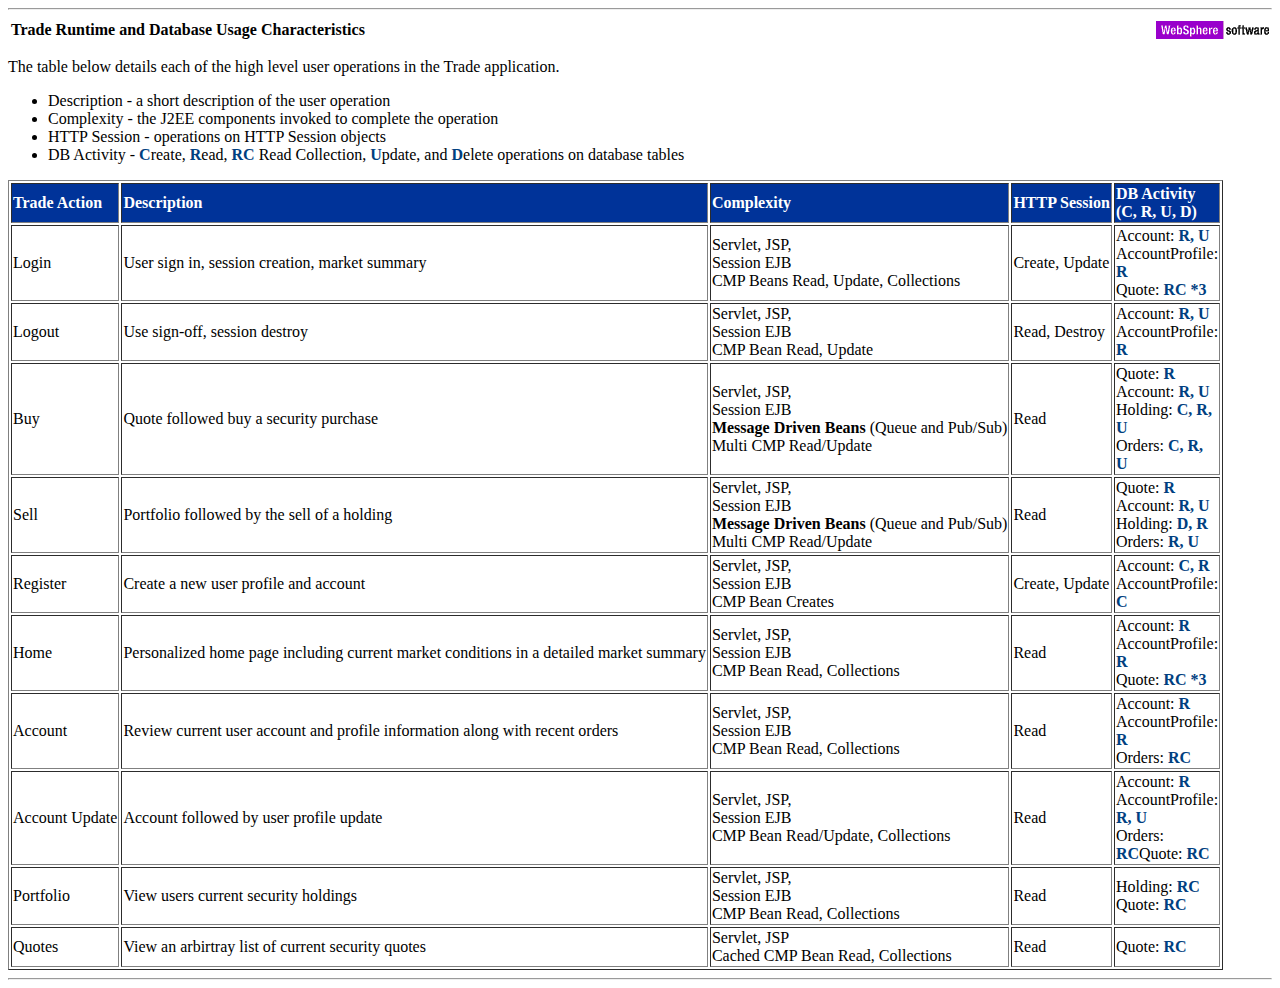
<file: WebContent/docs/rtCharacterisitics.html>
<!DOCTYPE HTML PUBLIC "-//W3C//DTD HTML 4.0 Transitional//EN"><!-- Sample HTML file -->

<HTML>
<HEAD>

<META name="GENERATOR" content="IBM WebSphere Page Designer V3.5.1 for Windows">
<META http-equiv="Content-Style-Type" content="text/css"><TITLE>Trade Runtime and Database Usage Characteristics</TITLE>
</HEAD>

<BODY BGCOLOR="#FFFFFF">
<HR>
<TABLE width="100%">
  <TBODY>
    <TR>
      <TD><B><FONT face="Times New Roman">Trade Runtime and Database Usage Characteristics</FONT></B></TD>
      <TD align="right"><IMG border="0" src="../images/WEBSPHERE_18P_UNIX.GIF"></TD>
    </TR>
  </TBODY>
</TABLE>
<P>The table below details each of the high level user operations in the Trade
application.<BR>
</P>
<UL>
  <LI>Description - a short description of the user operation
  <LI>Complexity - the J2EE components invoked to complete the operation
  <LI>HTTP Session - operations on HTTP Session objects
  <LI>DB Activity - <B><FONT color="#004080">C</FONT></B>reate, <FONT color="#004080"><B>R</B></FONT>ead, <B><FONT color="#004080">RC</FONT> </B>Read Collection, <B><FONT color="#004080">U</FONT></B>pdate, and <B><FONT color="#004080">D</FONT></B>elete operations on database tables
</UL>
<TABLE border="1">
  
    <TR>
      <TD bgcolor="#003399"><B><FONT color="#FFFFFF">Trade Action</FONT></B></TD>
      <TD bgcolor="#003399"><B><FONT color="#FFFFFF">Description</FONT></B></TD>
      <TD bgcolor="#003399"><B><FONT color="#FFFFFF">Complexity</FONT></B></TD>
      <TD bgcolor="#003399"><B><FONT color="#FFFFFF">HTTP Session</FONT></B></TD>
      <TD bgcolor="#003399" width="91"><B><FONT color="#FFFFFF">DB Activity <BR>
      (C, R, U, D)</FONT></B></TD>
    
    <TR>
    <TD>Login</TD>
    <TD>User sign in, session creation, market summary</TD>
    <TD>Servlet, JSP, <BR>
      Session EJB <BR>
      CMP Beans Read, Update, Collections</TD>
    <TD>Create, Update</TD>
      <TD width="91">Account: <B><FONT color="#004080">R, U</FONT></B> <BR>
      AccountProfile: <B><FONT color="#004080">R</FONT><BR>
		</B>Quote: <B><FONT color="#004080">RC *3</FONT></B></TD>
    
    <TR>
    <TD>Logout</TD>
    <TD>Use sign-off, session destroy</TD>
    <TD>Servlet, JSP, <BR>
      Session EJB <BR>
      CMP Bean Read, Update</TD>
    <TD>Read, Destroy</TD>
      <TD width="91">Account: <B><FONT color="#004080">R, U</FONT></B> <BR>
      AccountProfile: <B><FONT color="#004080">R</FONT></B></TD>
      
    <TR>
    <TD>Buy</TD>
    <TD>Quote followed buy a security purchase</TD>
    <TD>Servlet, JSP, <BR>
      Session EJB<BR>
		<B>Message Driven Beans</B> (Queue and Pub/Sub)<BR>
      Multi CMP Read/Update</TD>
    <TD>Read</TD>
      <TD width="91">Quote: <FONT color="#004080"><B>R</B> </FONT><BR>
      Account: <B><FONT color="#004080">R, U </FONT></B><BR>
      Holding:<B> <FONT color="#004080">C, R, U</FONT></B><BR>Orders: <B><FONT color="#004080">C, R, U</FONT></B>
		</TD>
    
    <TR>
    <TD>Sell</TD>
    <TD>Portfolio followed by the sell of a holding</TD>
    <TD>Servlet, JSP, <BR>
      Session EJB <BR>
		<B>Message Driven Beans</B> (Queue and Pub/Sub)<BR>Multi CMP Read/Update</TD>
    <TD>Read</TD>
      <TD width="91">Quote: <FONT color="#004080"><B>R</B> </FONT><BR>
      Account: <B><FONT color="#004080">R, U</FONT></B><BR>
      Holding: <B><FONT color="#004080">D, R</FONT></B><BR>Orders: <B><FONT color="#004080">R, U </FONT></B></TD>
      
    
    <TR>
    <TD>Register</TD>
    <TD>Create a new user profile and account</TD>
    <TD>Servlet, JSP, <BR>
      Session EJB <BR>
      CMP Bean Creates</TD>
    <TD>Create, Update</TD>
      <TD width="91">Account: <B><FONT color="#004080">C, R </FONT></B><BR>
      AccountProfile: <B><FONT color="#004080">C </FONT></B></TD>
    
    <TR>
    <TD>Home</TD>
    <TD>Personalized home page including current market conditions in a detailed market summary</TD>
    <TD>Servlet, JSP, <BR>
      Session EJB <BR>
      CMP Bean Read, Collections</TD>
    <TD>Read</TD>
      <TD width="91">Account: <B><FONT color="#004080">R</FONT></B><BR>AccountProfile: <B><FONT color="#004080">R</FONT></B><BR>Quote: <FONT color="#004080"><B>RC *3</B> </FONT></TD>
    
    <TR>
    <TD>Account</TD>
    <TD>Review current user account and profile information along with recent orders</TD>
    <TD>Servlet, JSP, <BR>
      Session EJB <BR>
      CMP Bean Read, Collections</TD>
    <TD>Read</TD>
      <TD width="91">Account: <B><FONT color="#004080">R</FONT></B><BR>AccountProfile: <B><FONT color="#004080">R</FONT></B><BR>Orders: <B><FONT color="#004080">RC </FONT></B></TD>
    
    <TR>
    <TD>Account Update</TD>
    <TD>Account followed by user profile update  </TD>
    <TD>Servlet, JSP, <BR>
      Session EJB <BR>
      CMP Bean Read/Update, Collections</TD>
    <TD>Read</TD>
      <TD width="91">Account: <FONT color="#004080"><B>R</B></FONT><BR>AccountProfile: <B><FONT color="#004080">R, U</FONT></B><BR>Orders: <FONT color="#004080"><B>RC</B></FONT>Quote:   <FONT color="#004080"><B>RC</B></FONT></TD>
    
    <TR>
    <TD>Portfolio</TD>
    <TD>View users current security  holdings</TD>
    <TD>Servlet, JSP, <BR>
      Session EJB <BR>
      CMP Bean Read, Collections</TD>
    <TD>Read</TD>
      <TD width="91">Holding:  <B><FONT color="#004080">RC</FONT></B><BR>
		Quote:  <B><FONT color="#004080">RC</FONT></B></TD>
    
    <TR>
    <TD>Quotes</TD>
    <TD>View an arbirtray list of current security quotes</TD>
    <TD>Servlet, JSP <BR>
      Cached CMP Bean Read, Collections</TD>
    <TD>Read</TD>
      <TD width="91">Quote: <B><FONT color="#004080">RC</FONT></B></TD>    
  
</TABLE>
<HR>
</BODY>
</HTML>
</file>
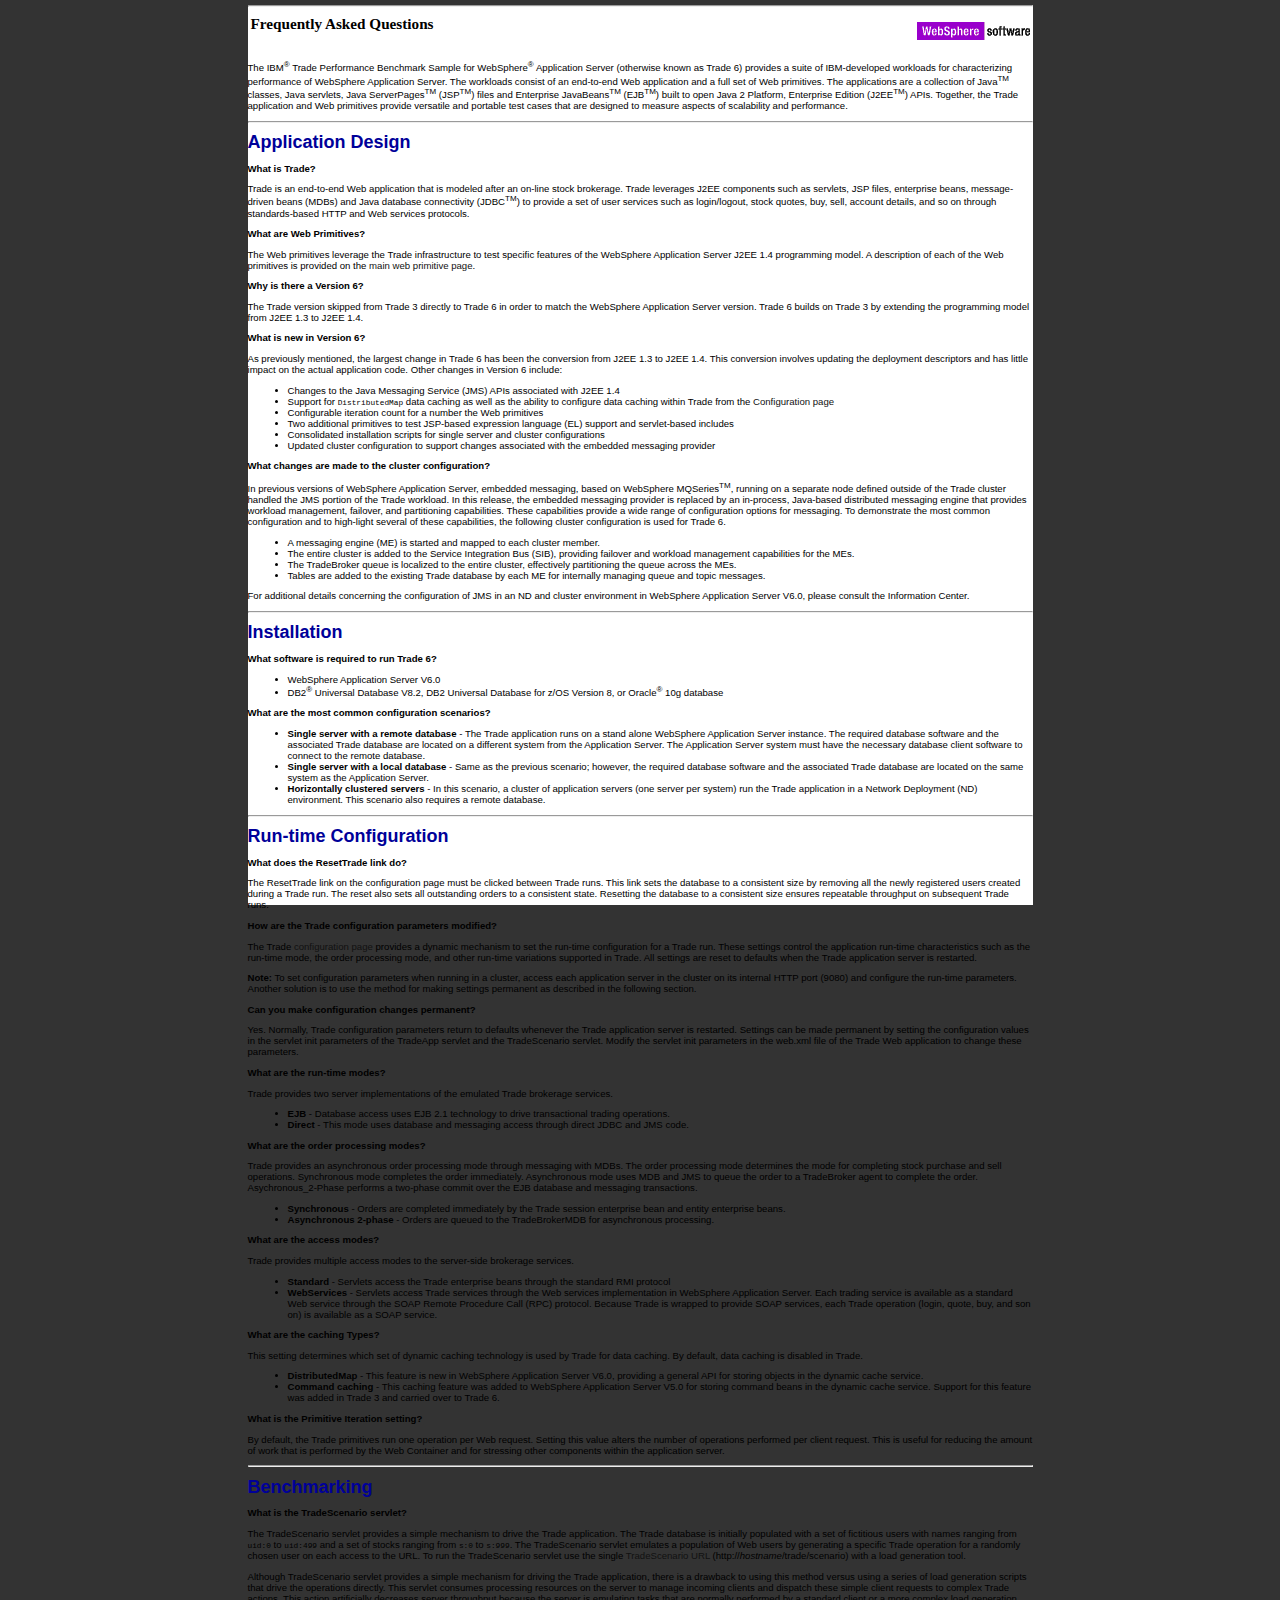
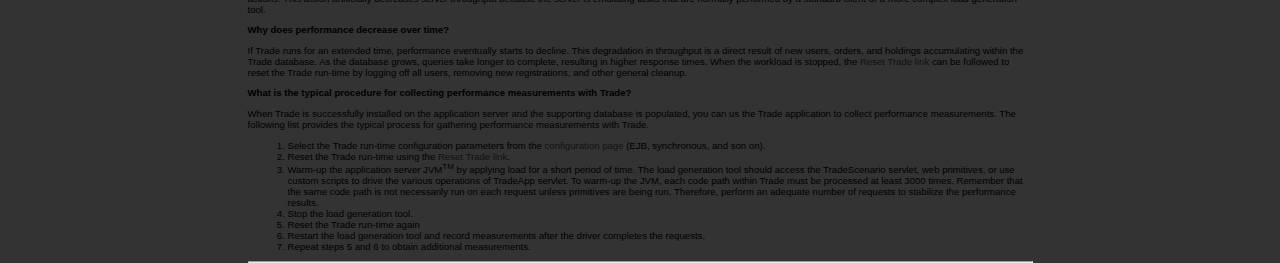
<file: WebContent/docs/tradeFAQ.html>
<!DOCTYPE HTML PUBLIC "-//W3C//DTD HTML 4.0 Transitional//EN"><!-- Sample HTML file -->

<HTML>
<HEAD>
<META name="GENERATOR" content="IBM WebSphere Page Designer V3.5.1 for Windows">
<META http-equiv="Content-Style-Type" content="text/css">
<LINK rel="stylesheet" href="../style.css" type="text/css" />
<TITLE>Frequently Asked Questions</TITLE>
</HEAD>

<BODY BGCOLOR="#FFFFFF">
<HR>
<TABLE width="100%">
  <TBODY>
    <TR>
      <TD>
      <H3><FONT face="Times New Roman">Frequently Asked Questions</FONT></H3>
      </TD>
      <TD align="right"><IMG border="0" src="../images/WEBSPHERE_18P_UNIX.GIF"></TD>
    </TR>
  </TBODY>
</TABLE>

<P>The IBM<SUP>&reg;</SUP> Trade Performance Benchmark Sample for WebSphere<SUP>&reg;</SUP> Application Server (otherwise known as Trade 6) provides a suite of IBM-developed workloads
for characterizing performance of  WebSphere Application Server. The
workloads consist of an end-to-end Web application and a full set of Web
primitives. The applications are a collection of Java<SUP>TM</SUP> classes, Java servlets,
Java ServerPages<SUP>TM</SUP> (JSP<SUP>TM</SUP>) files and Enterprise JavaBeans<SUP>TM</SUP> (EJB<SUP>TM</SUP>) built to open Java 2 Platform, Enterprise Edition (J2EE<SUP>TM</SUP>) APIs. Together, the Trade application and Web primitives provide versatile and portable test cases that are designed to measure aspects
of scalability and performance.</P><HR>

<P><FONT size="+1" color="#000099"><B>Application Design</B></FONT></P>

<P><B>What is Trade?</B></P>
<P>Trade is an end-to-end Web application that is modeled after an on-line stock brokerage.
Trade leverages J2EE components such as servlets, JSP files, enterprise beans, message-driven beans (MDBs) and Java database connectivity (JDBC<SUP>TM</SUP>) to
provide a set of user services such as login/logout, stock quotes, buy,
sell, account details, and so on through  standards-based HTTP and Web services protocols.</P>

<P><B>What are Web Primitives?</B></P>
<P>The Web primitives leverage the Trade infrastructure to test specific features
of the WebSphere Application Server J2EE 1.4 programming model. A description of each of the Web 
primitives is provided on the <A href="../web_prmtv.html">main web primitive 
page</A>.</P>

<P><B>Why is there a Version 6?</B></P>
<P>The Trade version skipped from Trade 3 directly to Trade 6 in order to match 
the WebSphere Application Server version.  Trade 6 builds on Trade 3 by extending the
programming model from J2EE 1.3 to J2EE 1.4.</P>

<P><B>What is new in Version 6?</B></P>
<P>As previously mentioned, the largest change in Trade 6 has been the conversion
from J2EE 1.3 to J2EE 1.4. This conversion involves updating the deployment descriptors and has
little impact on the actual application code. Other changes in Version 6 include:</P>
<UL>
    <LI>Changes to the Java Messaging Service (JMS) APIs associated with J2EE 1.4</LI>
	<LI>Support for <CODE>DistributedMap</CODE> data caching as well as the ability to configure data caching within Trade from the  <A
		href="../config">Configuration page</A></LI>
	<LI>Configurable iteration count for a number  the Web primitives</LI>
    <LI>Two additional primitives to test JSP-based expression language (EL) support and servlet-based includes</LI>
	<LI>Consolidated installation scripts for single server and cluster configurations</LI>
	<LI>Updated cluster configuration to support changes associated with the embedded messaging provider</LI>
</UL>

<P><B>What changes are made to the cluster configuration?</B></P>
<P>In previous versions of WebSphere Application Server, embedded messaging, based on WebSphere MQSeries<SUP>TM</SUP>, running on a separate node 
defined outside of the Trade cluster handled the JMS portion of 
the Trade workload. In this release, the embedded messaging provider is replaced 
by an in-process, Java-based distributed messaging engine that provides 
workload management, failover, and partitioning capabilities. These 
capabilities provide a wide range of configuration options for messaging. To demonstrate the most common configuration  and to high-light several 
of these capabilities, the following cluster configuration is used for 
Trade 6.
<UL>
    <LI>A messaging engine (ME) is started and mapped to each cluster member.</LI>
    <LI>The entire cluster is added to the Service Integration Bus (SIB), providing failover and workload 
    management capabilities for the MEs.</LI>
    <LI>The TradeBroker queue is localized to the entire cluster, effectively 
    partitioning the queue across the MEs.</LI>
    <LI>Tables are added to the existing Trade database by each ME for 
    internally managing queue and topic messages.</LI>
</UL>
<P>For additional details concerning the configuration of JMS in an ND and cluster 
environment in WebSphere Application Server V6.0, please consult the Information Center.</P>

<HR>
<P><FONT size="+1" color="#000099"><FONT color="#000099"><B>Installation</B></FONT></FONT></P>

<P><B>What software is required to run Trade 6?</B></P>
<UL>
    <LI>WebSphere Application Server V6.0</LI>
    <LI>DB2<SUP>&reg;</SUP> Universal Database V8.2, DB2 Universal Database for z/OS Version 8, or Oracle<SUP>&reg;</SUP>  10g database</LI>
</UL>

<P><B>What are the most common configuration scenarios?</B><UL>
    <LI><B><B>Single server with a remote database</B></B> - The Trade application runs on a stand alone WebSphere Application Server instance. The required database software and the associated Trade database are located on a different system from the Application Server. The Application Server system must have the necessary database client software to connect to the remote database. <B></B></LI>
	<LI><B>Single server with a local database</B> - Same as the previous scenario; however, the required database software and the associated Trade database are located on
	the same system as the Application Server.</LI>
	<LI><B>Horizontally clustered servers</B> - In this scenario, a cluster of application servers (one
    server per system) run the Trade application in a  Network Deployment (ND) environment.
    This scenario also requires a remote database.</LI>
</UL>


<HR>
<P><FONT size="+1" color="#000099"><FONT color="#000099"><B>Run-time Configuration</B></FONT></FONT></P>

<P><B>What does the ResetTrade link do?</B></P>
<P>The ResetTrade link on the configuration page must be clicked between Trade
runs. This link sets the database to a consistent size by  removing all the newly registered users created during a Trade run. The reset also sets all outstanding orders to a consistent state. Resetting the database to a consistent size ensures repeatable throughput on subsequent Trade runs. </P>

<P><B>How are the Trade configuration parameters modified?</B></P>
<P>The Trade <A HREF="../config">configuration page</A> provides a dynamic mechanism to set
the run-time configuration for a Trade run. These settings control the application
run-time characteristics such as the run-time mode, the
order processing mode, and other run-time variations supported in Trade. All settings are reset to defaults when the Trade application server is restarted.</P>
<P><B>Note:</B> To set configuration parameters when running in a <B></B>cluster<B></B>, access each application server in the cluster on its
internal HTTP port (9080) and configure the  run-time parameters.
Another solution is to use the method for making settings permanent as
described in the following section.</P>

<P><B>Can you make configuration changes permanent?</B></P>
<P>Yes. Normally, Trade configuration parameters return to defaults whenever the Trade application 
server is restarted. Settings can be made permanent by setting the configuration values in the 
servlet init parameters of the TradeApp servlet and the TradeScenario servlet. Modify the 
servlet init parameters in the web.xml file of the Trade Web application to change these parameters.</P>

<P><B>What are the run-time modes?</B></P>
<P>Trade provides two server implementations of the emulated Trade brokerage services.</P>
<UL>
    <LI><B>EJB</B> - Database access uses EJB 2.1 technology to drive transactional trading operations.</LI>
    <LI><B>Direct</B> - This mode uses database and messaging access through direct JDBC and JMS code.</LI>
</UL>

<P><B>What are the order processing modes?</B></P>
<P>Trade provides an asynchronous order processing mode through messaging with MDBs. The order 
processing mode determines the mode for completing stock purchase and sell operations. Synchronous 
mode completes the order immediately. Asynchronous mode uses MDB and JMS to queue the order to a TradeBroker agent to complete the order. Asychronous_2-Phase performs a two-phase commit over the EJB 
 database and messaging transactions.</P>
<UL>   
	<LI><B>Synchronous</B> - Orders are completed immediately by the Trade session enterprise bean and entity enterprise beans.</LI>
	<LI><B>Asynchronous 2-phase</B> - Orders are queued to the TradeBrokerMDB for asynchronous processing.</LI>
</UL>

<P><B>What are the access modes?</B></P>
<P>Trade provides multiple access modes to the server-side brokerage services.</P>
<UL>
	
	<LI><B>Standard</B> - Servlets access the Trade enterprise beans through the standard RMI protocol</LI>   
	<LI><B>WebServices</B> - Servlets access Trade services through the Web services implementation in 
    WebSphere Application Server. Each trading service is available as a standard Web service through the SOAP Remote Procedure Call (RPC) 
    protocol. Because Trade is wrapped to provide SOAP services, each Trade operation (login, 
    quote, buy, and son on) is available as a SOAP service.</LI>
	
</UL>

<P><B>What are the caching Types?</B></P>
<P>This setting determines which set of dynamic caching technology is used by Trade for data caching. By default, 
data caching is disabled in Trade.</P>
<UL>
	<LI><B>DistributedMap  </B>- This feature is new in WebSphere Application Server V6.0, providing a general API for storing objects
    in the dynamic cache service.</LI>
	<LI><B>Command caching</B> - This caching feature was added to WebSphere Application Server V5.0 for storing command beans in the 
    dynamic cache service. Support for this feature was added in Trade 3 and carried over to Trade 6.</LI>
</UL><P><B>What is the Primitive Iteration setting?</B></P>
<P>By default, the Trade primitives run one operation per Web request. Setting this value alters
the number of operations performed per client request. This is useful for reducing the amount of work
that is performed by the Web Container and for stressing other components within the application server.

</P>
<HR>
<P><FONT size="+1" color="#000099"><FONT color="#000099"><B>Benchmarking</B></FONT></FONT></P>

<P><B>What is the TradeScenario servlet?</B></P>
<P>The TradeScenario servlet provides a simple mechanism to drive the Trade application.
The Trade database is initially populated with a set of fictitious users
with names ranging from <CODE>uid:0</CODE> to <CODE>uid:499</CODE> and a set of stocks ranging from <CODE>s:0</CODE> to <CODE>s:999</CODE>. The TradeScenario servlet emulates
a population of Web users by generating a specific Trade operation for
a randomly chosen user on each access to the URL. To run the TradeScenario servlet
 use the single <A HREF="../scenario">TradeScenario URL</A> (http://<I>hostname</I>/trade/scenario) with a load generation tool.</P>
<P>Although TradeScenario servlet provides a simple mechanism for driving the Trade application, 
there is a drawback to using this method versus using a series of load generation scripts 
that drive the operations directly. This servlet consumes processing resources on the server
to manage incoming clients and dispatch these simple client requests to complex Trade actions. This
action artificially decreases server throughput because the server is emulating tasks that are normally
 performed by a standard client or a more complex load generation tool.</P>

<P><B>Why does performance decrease over time?</B><P>If Trade runs for an extended time, performance  eventually starts
to decline. This degradation in throughput is a direct result of new users, orders, and holdings
accumulating within the Trade database. As the database grows,  queries take longer
to complete, resulting in higher response times. When the workload is stopped, the 
<A HREF="../config?action=resetTrade">Reset Trade link</A> can be followed to reset the Trade 
run-time by logging off all users, removing new registrations, and other
general cleanup.</P>

<P><B>What is the typical procedure for collecting performance measurements with Trade?</B><P>When Trade is  successfully installed on the application server and the supporting
database is  populated, you can us the Trade application to collect performance measurements.
The following list provides the typical process for gathering performance measurements with Trade.</P>
<OL>
    <LI>Select the  Trade run-time configuration parameters from the <A HREF="../config">configuration page</A> 
    (EJB, synchronous, and son on).</LI>
    <LI>Reset the Trade run-time using the <A HREF="../config?action=resetTrade">Reset Trade link</A>.</LI>
    <LI>Warm-up the application server JVM<SUP>TM</SUP> by applying load for a short period of time. The load generation tool  should access the TradeScenario servlet, 
    web primitives, or use custom scripts to drive the various operations of TradeApp servlet. To warm-up the
     JVM, each code path within Trade must be processed at least 3000 times. Remember that the same code path is not necessarily run on each request unless primitives are being 
    run. Therefore, perform an adequate number of requests to stabilize the 
    performance results.</LI>
    <LI>Stop the load generation tool.</LI>
    <LI>Reset the Trade run-time again</LI>
    <LI>Restart the load generation tool and record measurements after the driver completes the
    requests.</LI>
    <LI>Repeat steps 5 and 6 to obtain additional measurements.</LI>    
</OL>

<HR>

</BODY>
</HTML>
</file>
<file: WebContent/style.css>
/*======================================================================
*   Licensed to the Apache Software Foundation (ASF) under one or more
*   contributor license agreements.  See the NOTICE file distributed with
*   this work for additional information regarding copyright ownership.
*   The ASF licenses this file to You under the Apache License, Version 2.0
*   (the "License"); you may not use this file except in compliance with
*   the License.  You may obtain a copy of the License at
*
*      http://www.apache.org/licenses/LICENSE-2.0
*
*   Unless required by applicable law or agreed to in writing, software
*   distributed under the License is distributed on an "AS IS" BASIS,
*   WITHOUT WARRANTIES OR CONDITIONS OF ANY KIND, either express or implied.
*   See the License for the specific language governing permissions and
*   limitations under the License.
======================================================================*/
a:link {
	color: #111111;
	text-decoration: none;
}

A:HOVER {
	text-decoration: underline;
	color: red;
}

A:ACTIVE {
	color: red;
	font-weight: bold
}

body {
	font-family: arial, sans-serif; 
	font-size: .6em;
	max-width : 785px;
	margin: 0 auto;
	overflow-y: scroll;
	height: 100%;

}
html {
	background: #333 url(//1.www.s81c.com/i/v17/t/bg-loader.gif) no-repeat 50% 200px;

}

table {
	font-size:small;
	border: 0px;
}

table.stockdata {
	border: 0px;
	color: #6D929B;
	cellspacing: 0;
}

table.stockdata td {
	border-top: none;
	border-right: none;
	border-left: none;
	border-bottom: 1px solid #C1DAD7;
	color: #6D929B;
}

table.stockdata tr {
	border: 0
}

.gravatar-img {
	/* border-radius: 50%; */
	-webkit-border-radius: 50%;
	-moz-border-radius: 50%;
	width: 50;
	height: 50;
}

.simpleBorder {	   
		border: 1px solid #DEDEE5;
		border-radius: 10px 10px 10px 10px;
		display: block;
		margin: 4px

	}
</file>
